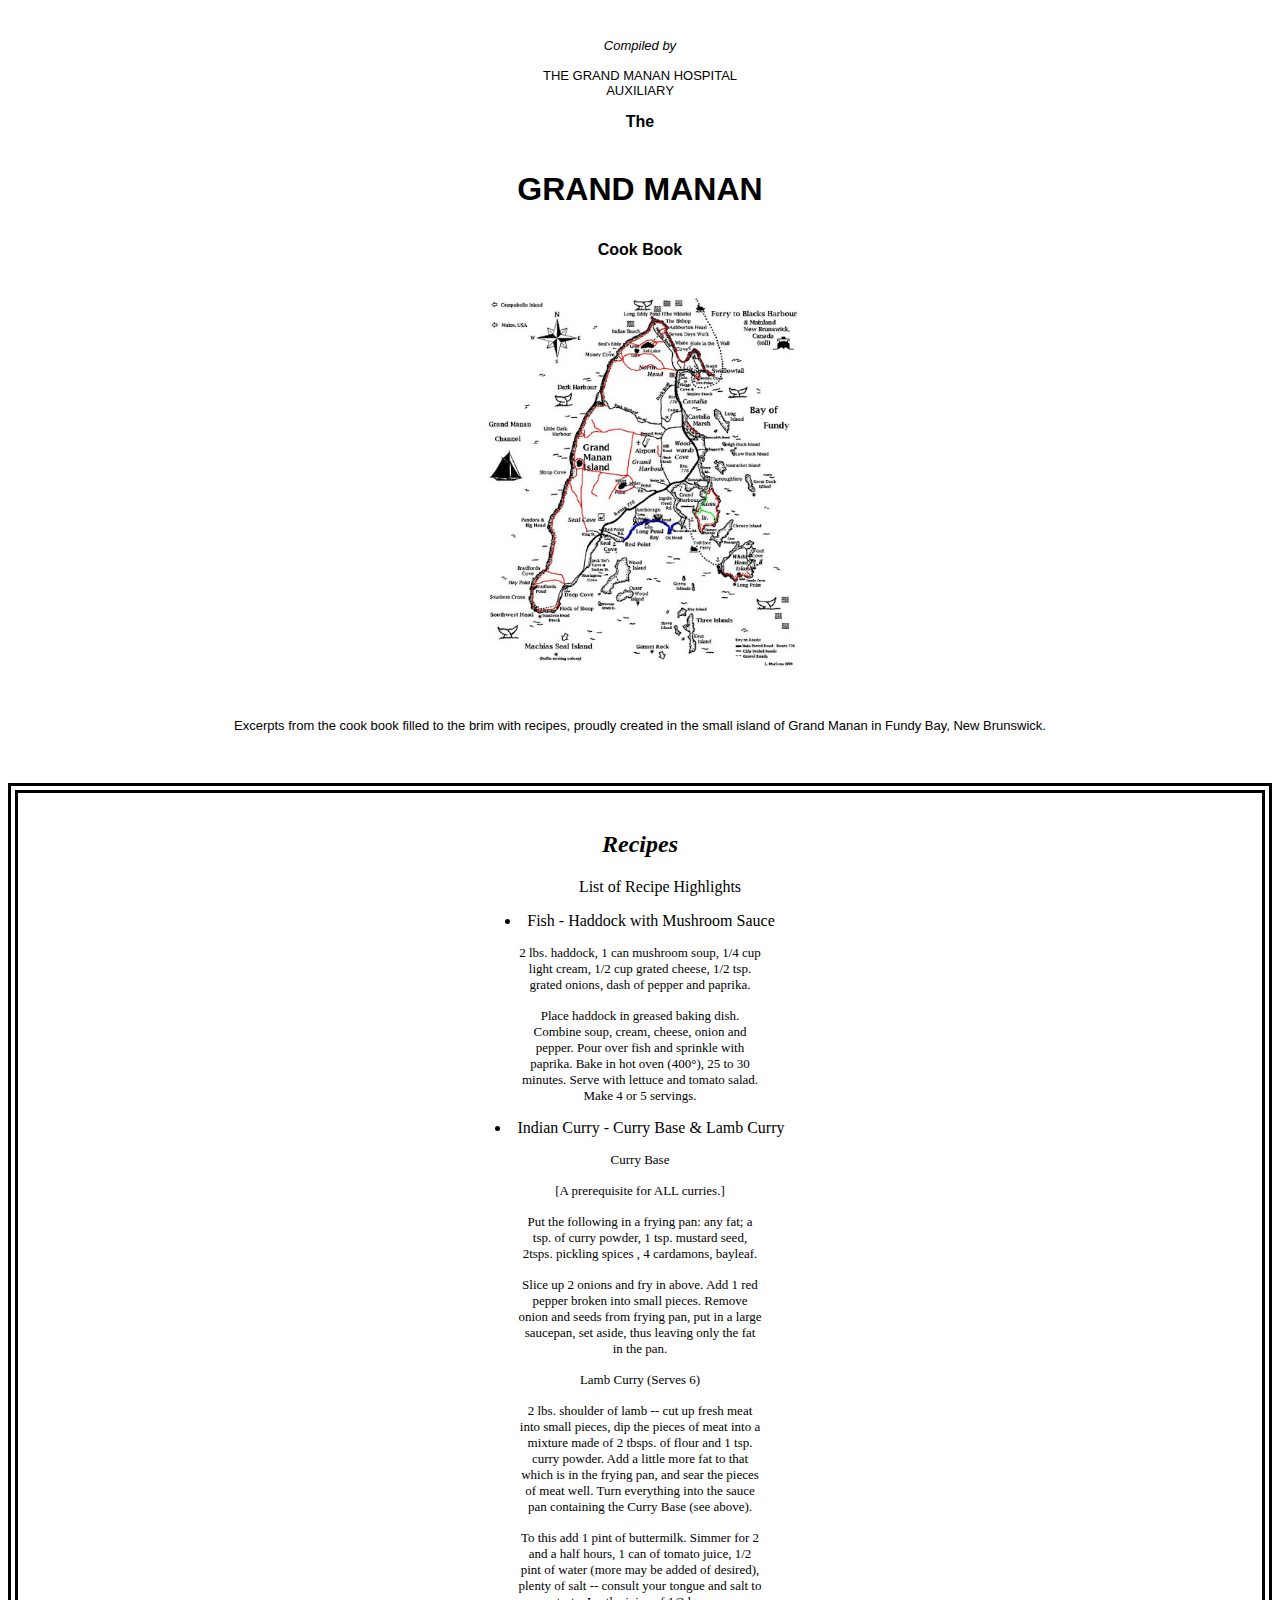
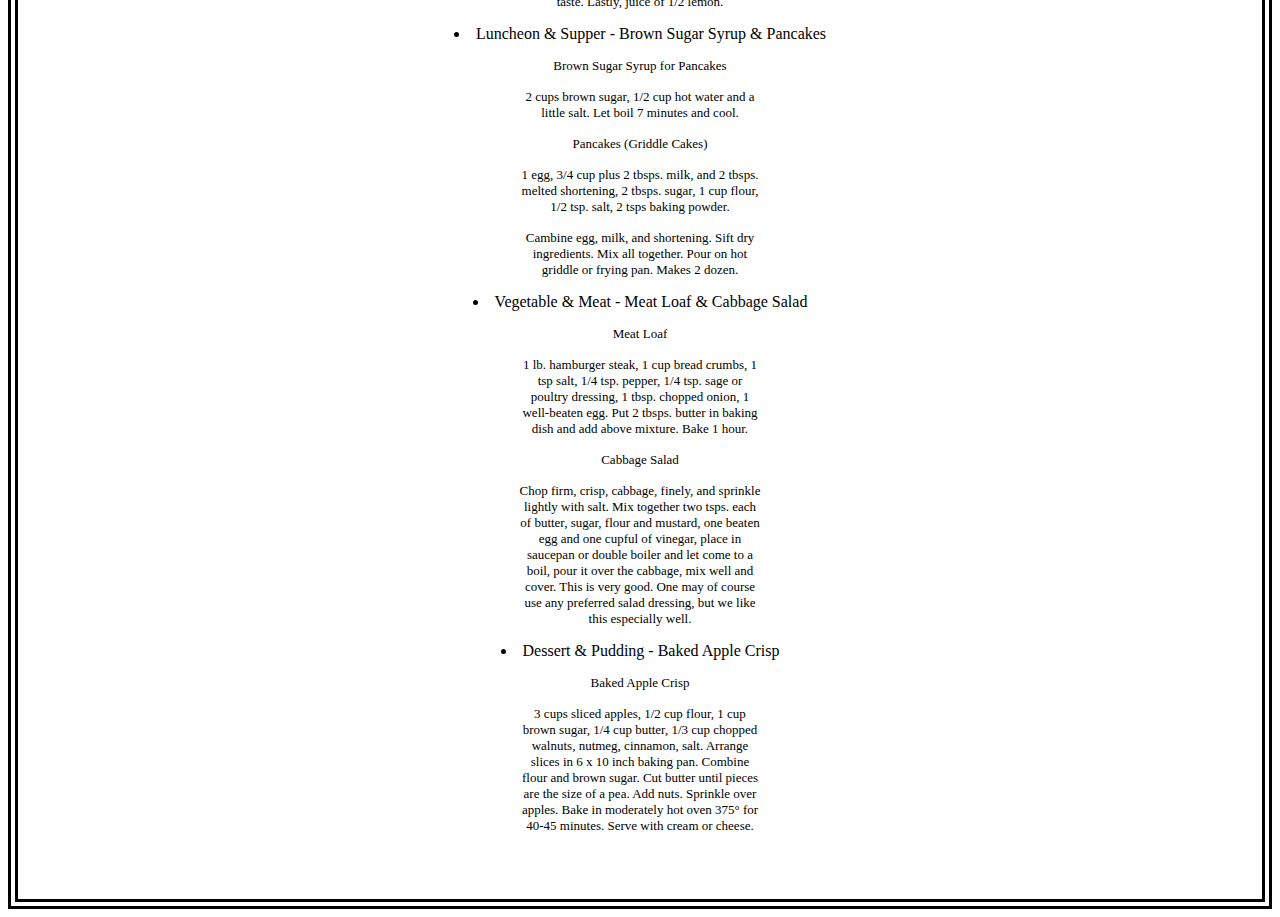
<file: index.html>
<html>
    <head>
        <link rel="stylesheet" type="text/css" href="home.css">
        <title>The Grand Manan Cook Book</title>
    </head>

    <body>
        <p class="sbk"></p>
        <p class="subtitle">Compiled by</p>
        <p class="subtitle" id="subt2">THE GRAND MANAN HOSPITAL AUXILIARY</p>
        <h2 class="title">The</h2>
        <h1>GRAND MANAN</h1>
        <h2 class="title">Cook Book</h2>
        <br /><br />
        <img class="image" src="./grandmananmap.jpg">
        <p id='smallsub'>Excerpts from the cook book filled to the brim with recipes, proudly created in the small island of Grand Manan in Fundy Bay, New Brunswick.</p>
       <div id='recipes'>
       </br>
            <h2 id='recipetitle'>Recipes</h2>
            <ol>List of Recipe Highlights</ol>
                <li>Fish - Haddock with Mushroom Sauce</li>
            <p class='margin'>2 lbs. haddock, 1 can mushroom soup, 1/4 cup light cream, 1/2 cup grated cheese, 1/2 tsp. grated onions, dash of pepper and paprika.</p>
            <p class='margin'>Place haddock in greased baking dish. Combine soup, cream, cheese, onion and pepper. Pour over fish and sprinkle with paprika. Bake in hot oven
            (400°), 25 to 30 minutes. Serve with lettuce and tomato salad. Make 4 or 5 servings.</p>
                <li>Indian Curry - Curry Base & Lamb Curry</li>
            <p>Curry Base</p>
            <p>[A prerequisite for ALL curries.]</p> 
            <p class='margin'>Put the following in a frying pan: any fat; a tsp. of curry powder, 1 tsp. mustard seed, 2tsps. pickling spices
            , 4 cardamons, bayleaf.
            </p>
            <p class='margin'>Slice up 2 onions and fry in above. Add 1 red pepper broken into small pieces. Remove onion and seeds from
            frying pan, put in a large saucepan, set aside, thus leaving only the fat in the pan.
            </p>
            <p>Lamb Curry (Serves 6)</p>
            <p class='margin'>2 lbs. shoulder of lamb -- cut up fresh meat into small pieces, dip the pieces of meat into a mixture
            made of 2 tbsps. of flour and 1 tsp. curry powder. Add a little more fat to that which is in the frying pan, and sear the pieces
            of meat well. Turn everything into the sauce pan containing the Curry Base (see above).
            </p>
            <p class='margin'>To this add 1 pint of buttermilk. Simmer for 2 and a half hours, 1 can of tomato juice, 1/2 pint of water
            (more may be added of desired), plenty of salt -- consult your tongue and salt to taste. Lastly, juice of 1/2 lemon.
            </p>
                <li>Luncheon & Supper - Brown Sugar Syrup & Pancakes</li>
            <p>Brown Sugar Syrup for Pancakes</p>
            <p class='margin'>2 cups brown sugar, 1/2 cup hot water and a little salt. Let boil 7 minutes and cool.</p>
            <p>Pancakes (Griddle Cakes)</p>
            <p class='margin'>1 egg, 3/4 cup plus 2 tbsps. milk, and 2 tbsps. melted shortening, 2 tbsps. sugar, 1 cup flour, 1/2
            tsp. salt, 2 tsps baking powder.
            </p>
            <p class='margin'>Cambine egg, milk, and shortening. Sift dry ingredients. Mix all together. Pour on hot griddle or frying
            pan. Makes 2 dozen.
            </p>
                <li>Vegetable & Meat - Meat Loaf & Cabbage Salad</li>
            <p>Meat Loaf</p>
            <p class='margin'>1 lb. hamburger steak, 1 cup bread crumbs, 1 tsp salt, 1/4 tsp. pepper, 1/4 tsp. sage or poultry dressing,
            1 tbsp. chopped onion, 1 well-beaten egg. Put 2 tbsps. butter in baking dish and add above mixture. Bake 1 hour.
            </p>
            <p>Cabbage Salad</p>
            <p class='margin'>Chop firm, crisp, cabbage, finely, and sprinkle lightly with salt. Mix together two tsps. each of butter,
            sugar, flour and mustard, one beaten egg and one cupful of vinegar, place in saucepan or double boiler and let come to a boil,
            pour it over the cabbage, mix well and cover. This is very good. One may of course use any preferred salad dressing, but we
            like this especially well.
            </p>
                <li>Dessert & Pudding - Baked Apple Crisp</li>
            <p>Baked Apple Crisp</p>
            <p class='margin' id='lastp'>3 cups sliced apples, 1/2 cup flour, 1 cup brown sugar, 1/4 cup butter, 1/3 cup chopped walnuts, nutmeg,
            cinnamon, salt. Arrange slices in 6 x 10 inch baking pan. Combine flour and brown sugar. Cut butter until pieces are the size of
            a pea. Add nuts. Sprinkle over apples. Bake in moderately hot oven 375° for 40-45 minutes. Serve with cream or cheese.
        </div>
    </body>
</html>
</file>
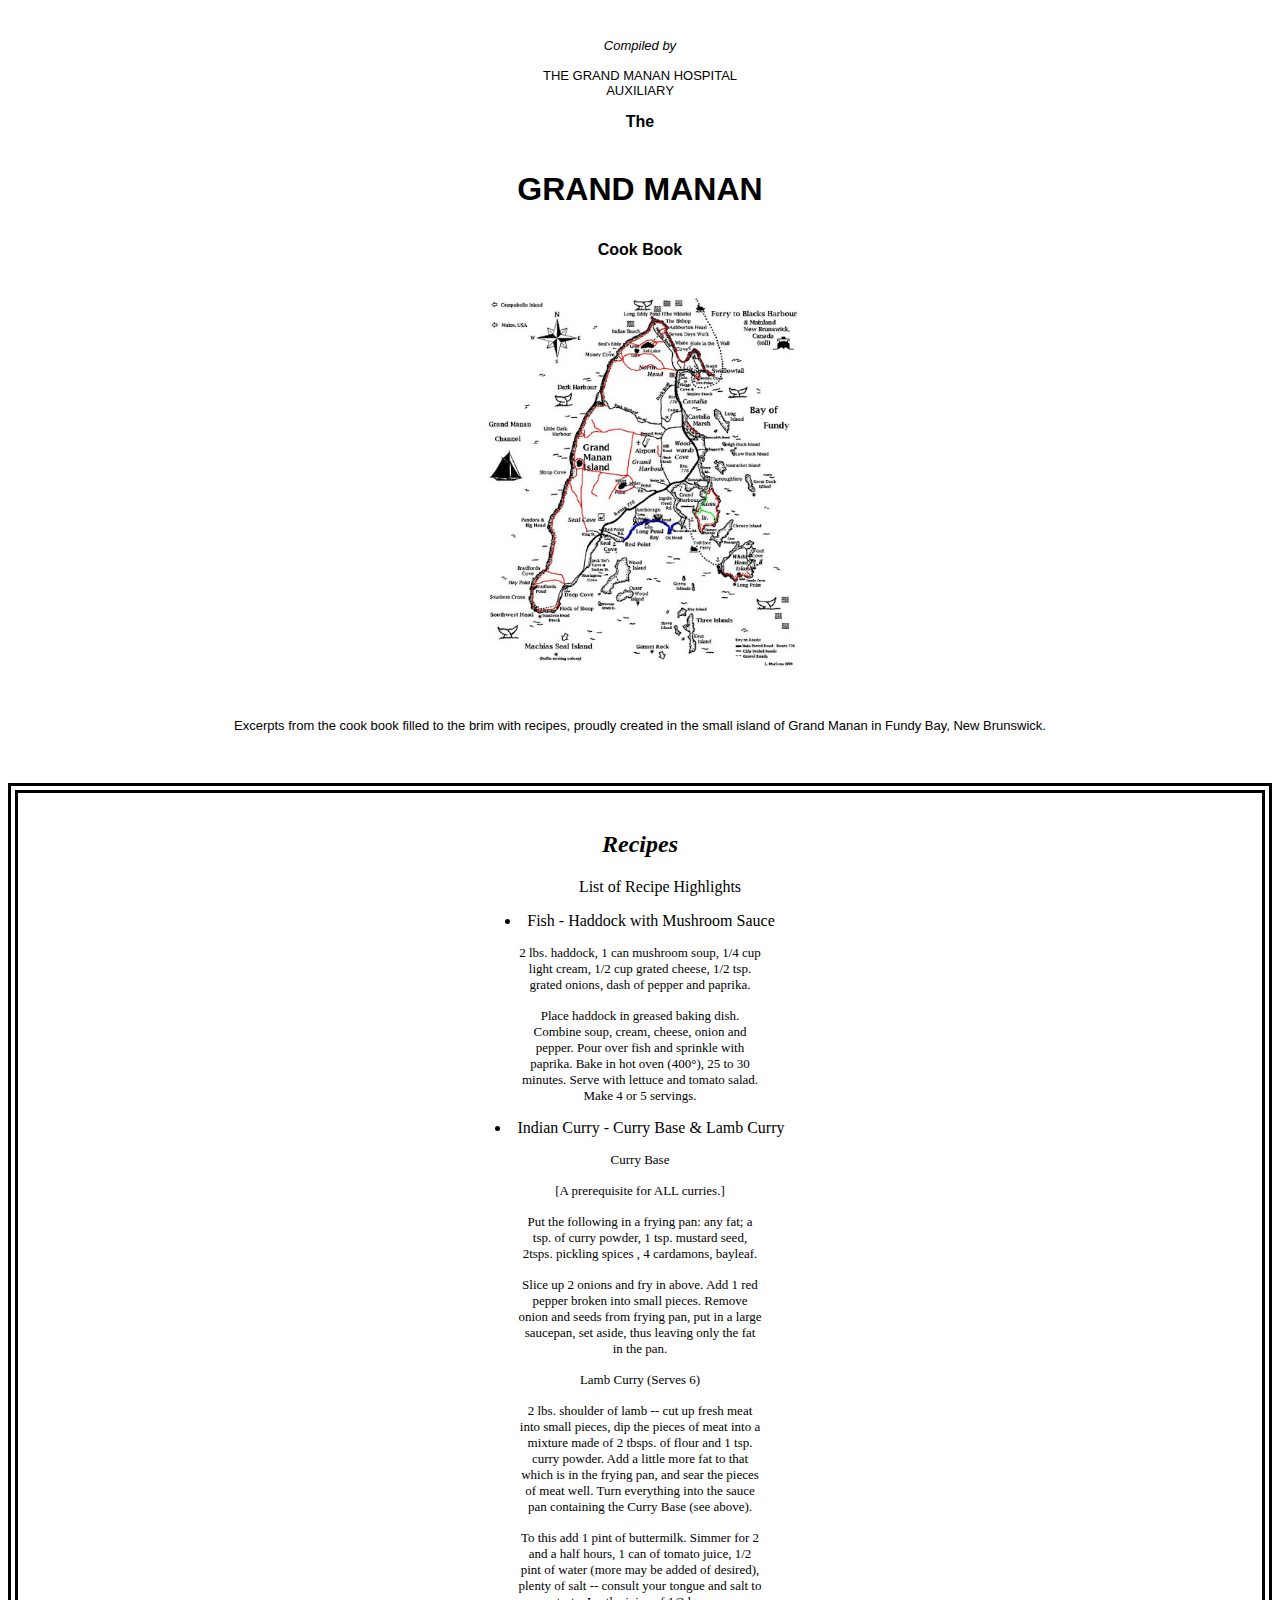
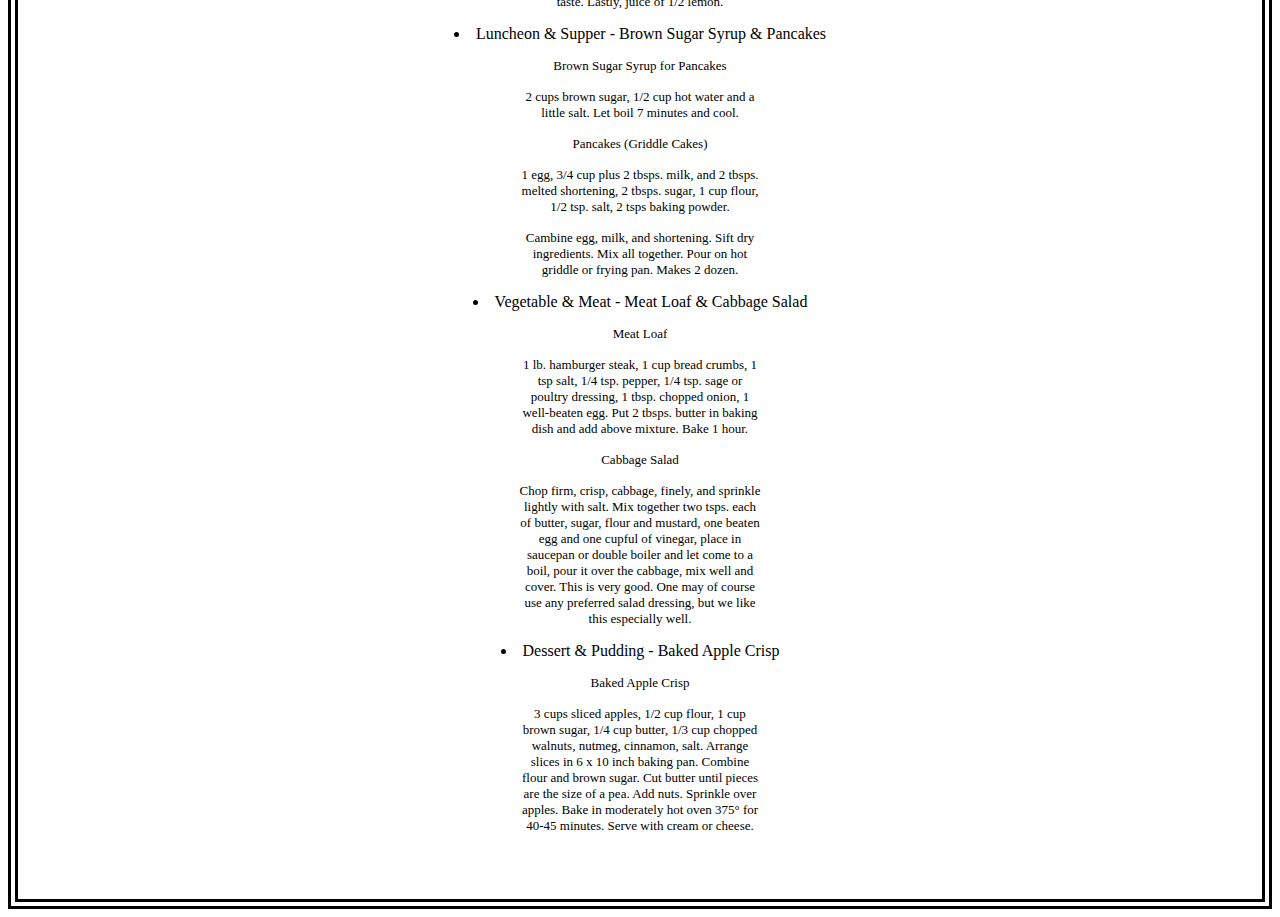
<file: index.html.html>
<html>
    <head>
        <link rel="stylesheet" type="text/css" href="home.css">
        <title>The Grand Manan Cook Book</title>
    </head>

    <body>
        <p class="sbk"></p>
        <p class="subtitle">Compiled by</p>
        <p class="subtitle" id="subt2">THE GRAND MANAN HOSPITAL AUXILIARY</p>
        <h2 class="title">The</h2>
        <h1>GRAND MANAN</h1>
        <h2 class="title">Cook Book</h2>
        <br /><br />
        <img class="image" src="./grandmananmap.jpg">
        <p id='smallsub'>Excerpts from the cook book filled to the brim with recipes, proudly created in the small island of Grand Manan in Fundy Bay, New Brunswick.</p>
       <div id='recipes'>
       </br>
            <h2 id='recipetitle'>Recipes</h2>
            <ol>List of Recipe Highlights</ol>
                <li>Fish - Haddock with Mushroom Sauce</li>
            <p class='margin'>2 lbs. haddock, 1 can mushroom soup, 1/4 cup light cream, 1/2 cup grated cheese, 1/2 tsp. grated onions, dash of pepper and paprika.</p>
            <p class='margin'>Place haddock in greased baking dish. Combine soup, cream, cheese, onion and pepper. Pour over fish and sprinkle with paprika. Bake in hot oven
            (400°), 25 to 30 minutes. Serve with lettuce and tomato salad. Make 4 or 5 servings.</p>
                <li>Indian Curry - Curry Base & Lamb Curry</li>
            <p>Curry Base</p>
            <p>[A prerequisite for ALL curries.]</p> 
            <p class='margin'>Put the following in a frying pan: any fat; a tsp. of curry powder, 1 tsp. mustard seed, 2tsps. pickling spices
            , 4 cardamons, bayleaf.
            </p>
            <p class='margin'>Slice up 2 onions and fry in above. Add 1 red pepper broken into small pieces. Remove onion and seeds from
            frying pan, put in a large saucepan, set aside, thus leaving only the fat in the pan.
            </p>
            <p>Lamb Curry (Serves 6)</p>
            <p class='margin'>2 lbs. shoulder of lamb -- cut up fresh meat into small pieces, dip the pieces of meat into a mixture
            made of 2 tbsps. of flour and 1 tsp. curry powder. Add a little more fat to that which is in the frying pan, and sear the pieces
            of meat well. Turn everything into the sauce pan containing the Curry Base (see above).
            </p>
            <p class='margin'>To this add 1 pint of buttermilk. Simmer for 2 and a half hours, 1 can of tomato juice, 1/2 pint of water
            (more may be added of desired), plenty of salt -- consult your tongue and salt to taste. Lastly, juice of 1/2 lemon.
            </p>
                <li>Luncheon & Supper - Brown Sugar Syrup & Pancakes</li>
            <p>Brown Sugar Syrup for Pancakes</p>
            <p class='margin'>2 cups brown sugar, 1/2 cup hot water and a little salt. Let boil 7 minutes and cool.</p>
            <p>Pancakes (Griddle Cakes)</p>
            <p class='margin'>1 egg, 3/4 cup plus 2 tbsps. milk, and 2 tbsps. melted shortening, 2 tbsps. sugar, 1 cup flour, 1/2
            tsp. salt, 2 tsps baking powder.
            </p>
            <p class='margin'>Cambine egg, milk, and shortening. Sift dry ingredients. Mix all together. Pour on hot griddle or frying
            pan. Makes 2 dozen.
            </p>
                <li>Vegetable & Meat - Meat Loaf & Cabbage Salad</li>
            <p>Meat Loaf</p>
            <p class='margin'>1 lb. hamburger steak, 1 cup bread crumbs, 1 tsp salt, 1/4 tsp. pepper, 1/4 tsp. sage or poultry dressing,
            1 tbsp. chopped onion, 1 well-beaten egg. Put 2 tbsps. butter in baking dish and add above mixture. Bake 1 hour.
            </p>
            <p>Cabbage Salad</p>
            <p class='margin'>Chop firm, crisp, cabbage, finely, and sprinkle lightly with salt. Mix together two tsps. each of butter,
            sugar, flour and mustard, one beaten egg and one cupful of vinegar, place in saucepan or double boiler and let come to a boil,
            pour it over the cabbage, mix well and cover. This is very good. One may of course use any preferred salad dressing, but we
            like this especially well.
            </p>
                <li>Dessert & Pudding - Baked Apple Crisp</li>
            <p>Baked Apple Crisp</p>
            <p class='margin' id='lastp'>3 cups sliced apples, 1/2 cup flour, 1 cup brown sugar, 1/4 cup butter, 1/3 cup chopped walnuts, nutmeg,
            cinnamon, salt. Arrange slices in 6 x 10 inch baking pan. Combine flour and brown sugar. Cut butter until pieces are the size of
            a pea. Add nuts. Sprinkle over apples. Bake in moderately hot oven 375° for 40-45 minutes. Serve with cream or cheese.
        </div>
    </body>
</html>
</file>
<file: home.css>
h1,
.subtitle,
ul,
ol,
h2,
li {
    text-align: center;
}

p {
    font-family: 'Times New Roman';
    font-size: small;
    text-align: center;
    margin: 15px 500px;
}
h1 {
    font-family: Arial;
    height: 20px;
    margin: 50px;
}

#smallsub {
    text-align: center;
    font-family: Arial;
    margin: 50px;
}

a {
    font-family: Arial;
    text-align: center;
}

.subtitle {
    font-style: italic;
    font-family: Arial;
    font-size: small;
}

.image {
    display: block;
  margin-left: auto;
  margin-right: auto;
  width: 25%;
  
}

#recipes{
    border: 10px;
    border-color:black;
    border-style:double;
}

.title {
    text-align: center;
    font-family: Arial;
    font-weight: bolder;
    font-size: medium;
    height: 8px;
}

.sbk {
    height: 8px;
}

ul {
    font-weight: bold;
}

#subt2 {
    font-style: normal;
}

#indexlink {
    padding-left: 100px;
}

#recipetitle {
    text-align: center;
    font-style: italic;
    font-family: 'Times New Roman';
}

#lastp {
    padding-bottom: 50px;
}
</file>
